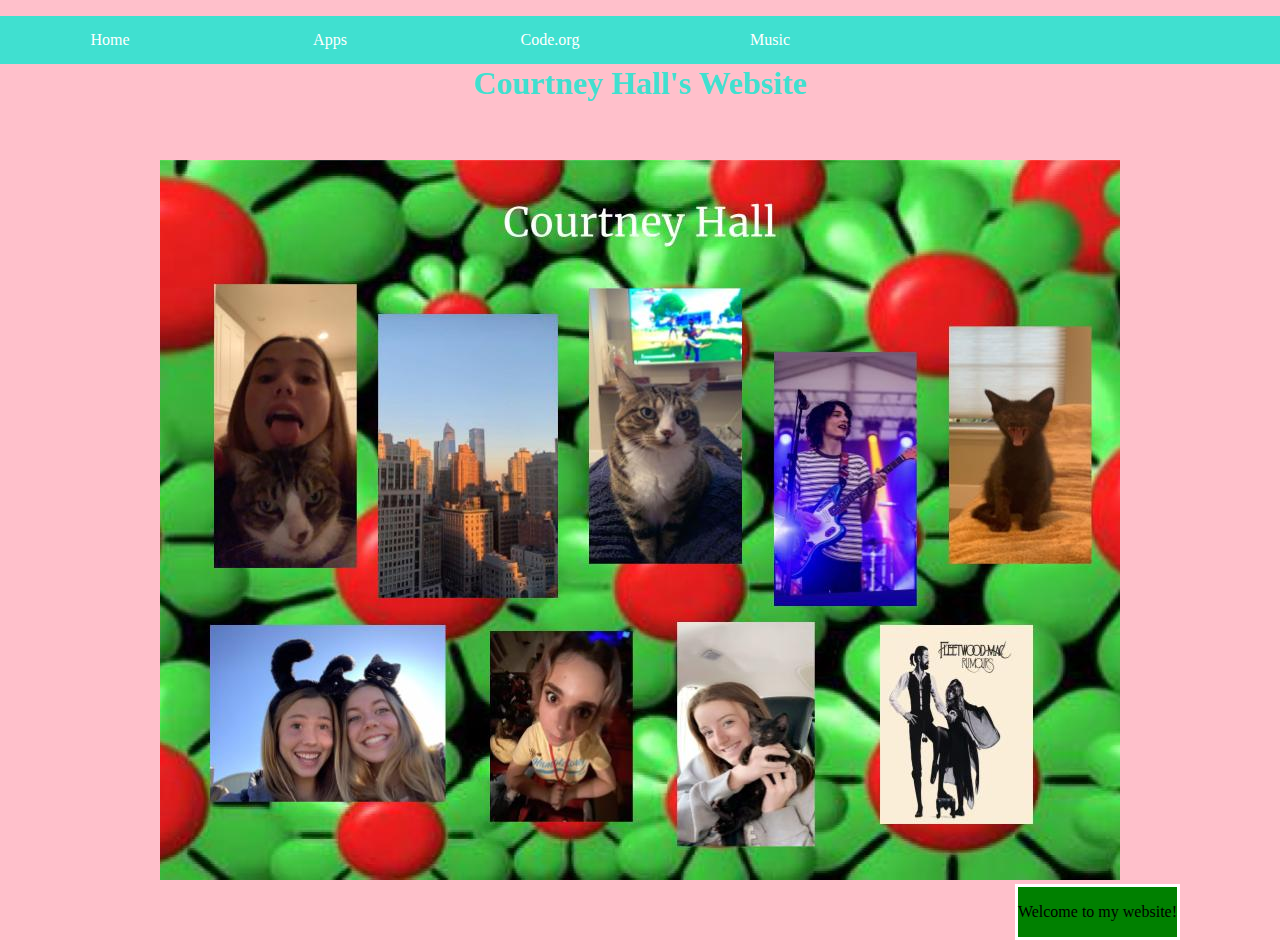
<file: index.html>
<!DOCTYPE html>
<html lang="en">
<head>
  <link rel="stylesheet" href="style.css">
  <title></title>
</head> 
<body>
    
    <ul>
      <li><a href="index.html">Home</a></li>
      <li><a href="apps.html">Apps</a></li>
      <li><a href="https://www.code.org">Code.org<a/></li>
      <li><a href="music.html">Music</a></li>
     </ul>
  
  <br> <br> <center> <h1> Courtney Hall's Website </h1> </center> </br> </br>
  
  <center> <img src="personal artifact-2.jpg"> </center>
  <div class="absolute">
   <p> Welcome to my website! </p>
  </div>
  
  </body>
</html>
 
  <style>
       ul {
display: inline-block;
list-style-type: none
margin: 0;
padding: 0;
background-color: turquoise;
  position: fixed;
  top: 0;
  width: 100%;
  left: 0;
}

li {
float: left;
  text-align: center;
  width: 100px;
  padding: 15px 60px;
  display: block;
  text-decoration: none;
  display: inline-block;
}
li a {
display: block;
text-decoration: none;
color: white;
text-align: center;

  li a:hover {
    background-color: turquoise;

  
    </style>
    
    </html>
</file>
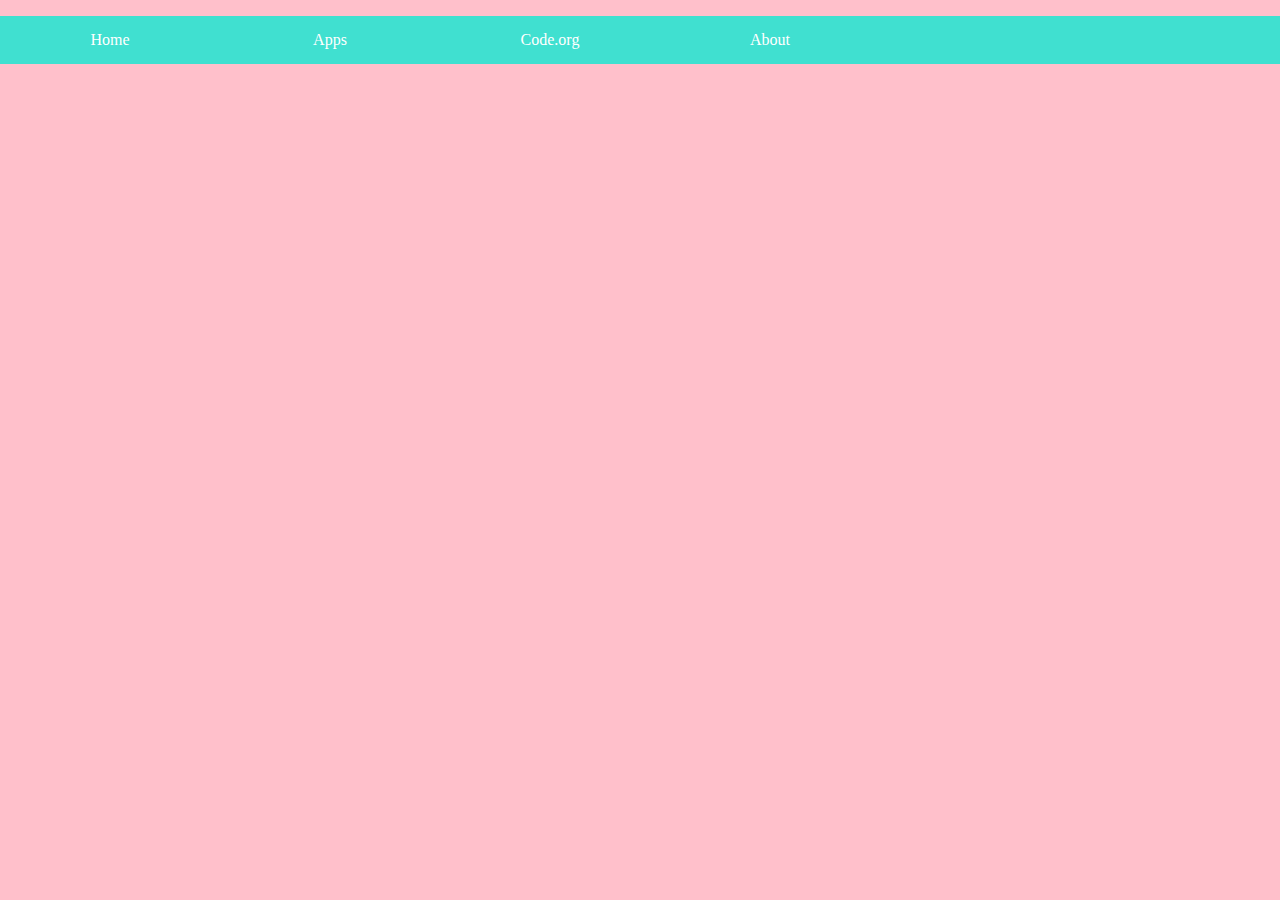
<file: about.html>
<head>
  <link rel="stylesheet" href="style.css">
  
  <title> Courtney Hall's Website </title>
</head> 
<body>
    
    <ul>
      <li><a href="index.html">Home</a></li>
      <li><a href="test.html">Apps</a></li>
      <li><a href="https://www.code.org">Code.org<a/></li>
      <li><a href="about.html">About</a></li>
     </ul> <head>
  <link rel="stylesheet" href="style.css"> 
</head>
</body> 

<style>
  
      ul {
display: inline-block;
list-style-type: none
margin: 0;
padding: 0;
background-color: turquoise;
  position: fixed;
  top: 0;
  width: 100%;
  left: 0;
}

li {
float: left;
  text-align: center;
  width: 100px;
  padding: 15px 60px;
  display: block;
  text-decoration: none;
  display: inline-block;
}
li a {
display: block;
text-decoration: none;
color: white;
text-align: center;

  li a:hover {
    background-color: turquoise;
    
</style>
</file>
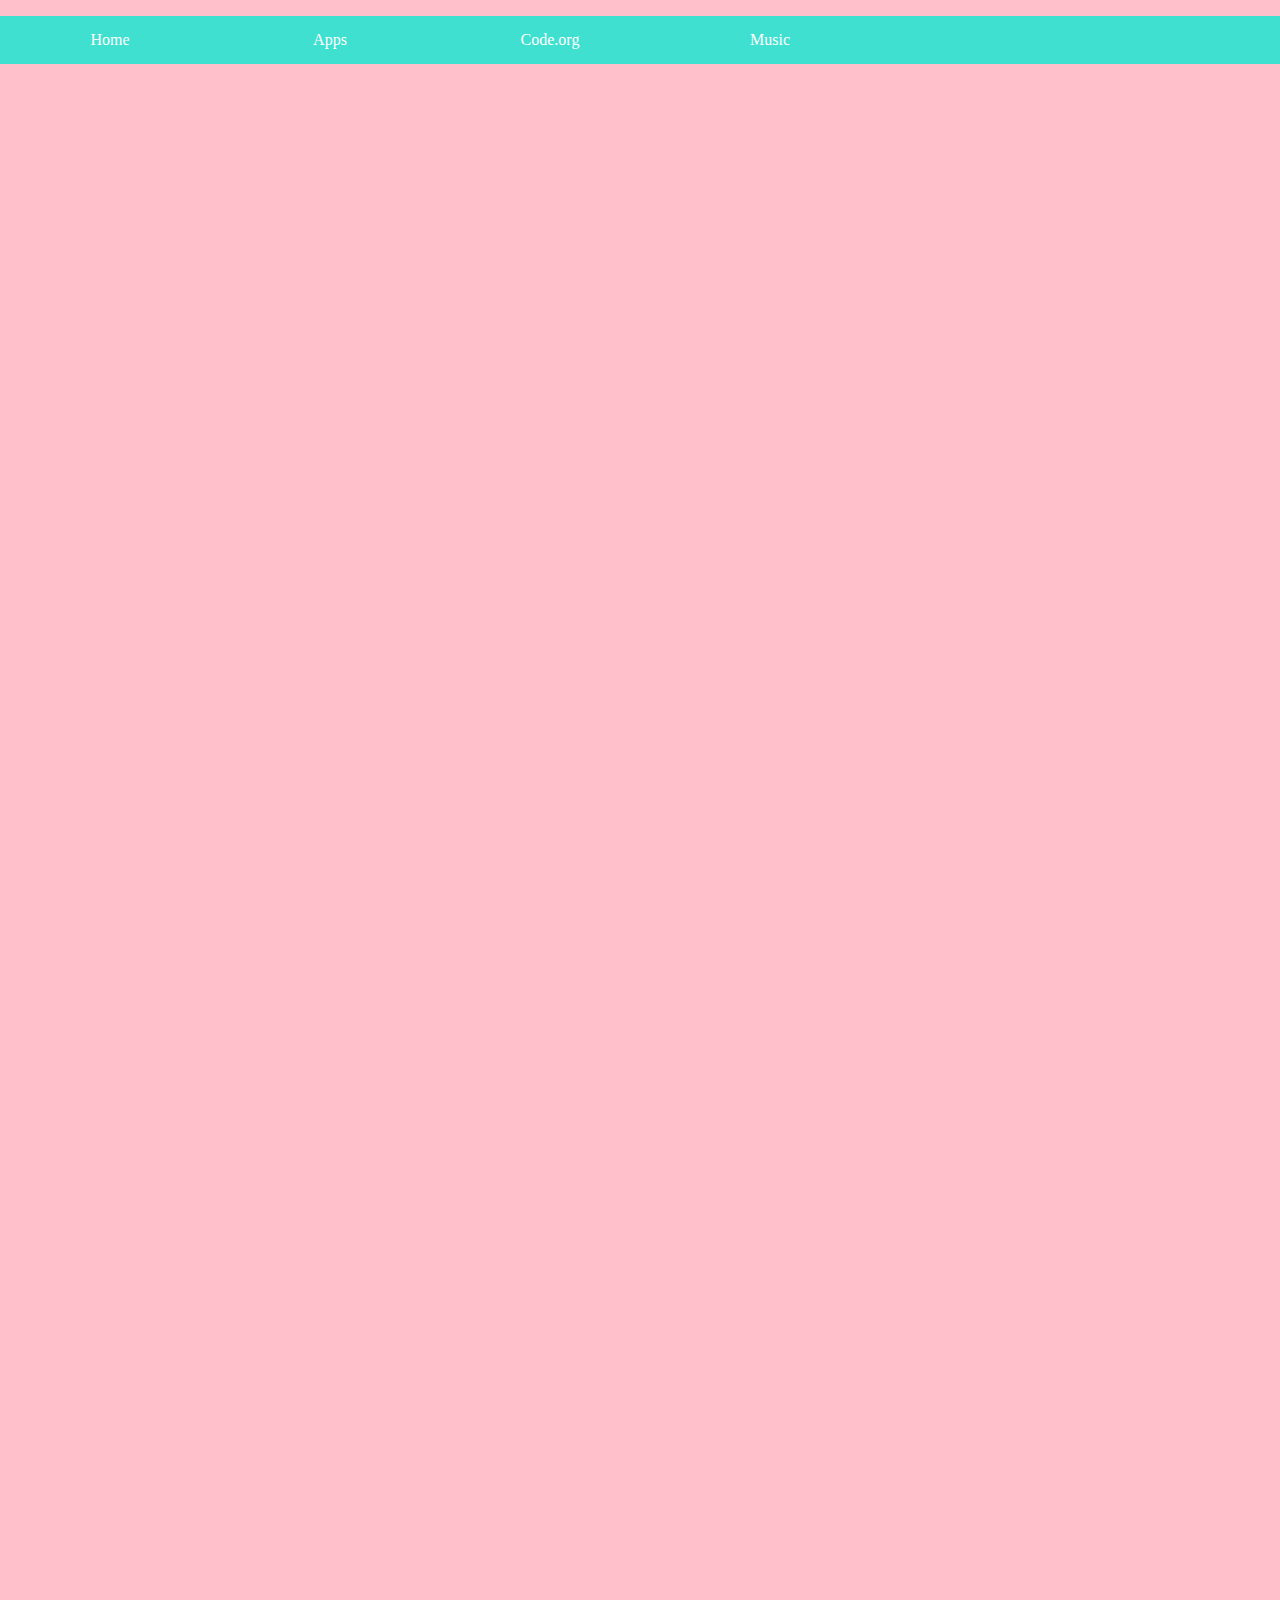
<file: apps.html>
<html>
<head>
  <link rel="stylesheet" href="style.css">
  
  <title> Apps I've Coded </title>
</head> 
<body>
    
    <ul>
      <li><a href="index.html">Home</a></li>
      <li><a href="test.html">Apps</a></li>
      <li><a href="https://www.code.org">Code.org<a/></li>
      <li><a href="music.html">Music</a></li>
     </ul>  
      
  <br> <center> <iframe width="370" height="620" style="border: 0px;" src="https://studio.code.org/projects/applab/RTDS8P0d_FuCeBaLa8a0GcbgCsdftMaxJSd4KPnqSu4/embed"></iframe></br></center>

  <br> <center> <iframe src="https://scratch.mit.edu/projects/425796979/embed" allowtransparency="true" width="485" height="402" frameborder="0" scrolling="no" allowfullscreen></iframe></br></center>
  
  <br> <center> <iframe width="352" height="620" style="border: 0px;" src="https://studio.code.org/projects/applab/6ipgQZgM2Y7LKRhqvr6TL8yV3VuW6LjnNFBjklR5PJx/embed?nosource"></iframe></br></center>
  
   </body>  

  <style>
      ul {
display: inline-block;
list-style-type: none
margin: 0;
padding: 0;
background-color: turquoise;
  position: fixed;
  top: 0;
  width: 100%;
  left: 0;
}

li {
float: left;
  text-align: center;
  width: 100px;
  padding: 15px 60px;
  display: block;
  text-decoration: none;
  display: inline-block;
}
li a {
display: block;
text-decoration: none;
color: white;
text-align: center;

  li a:hover {
    background-color: turquoise;
   
    
  </style>
    

  </html>
</file>
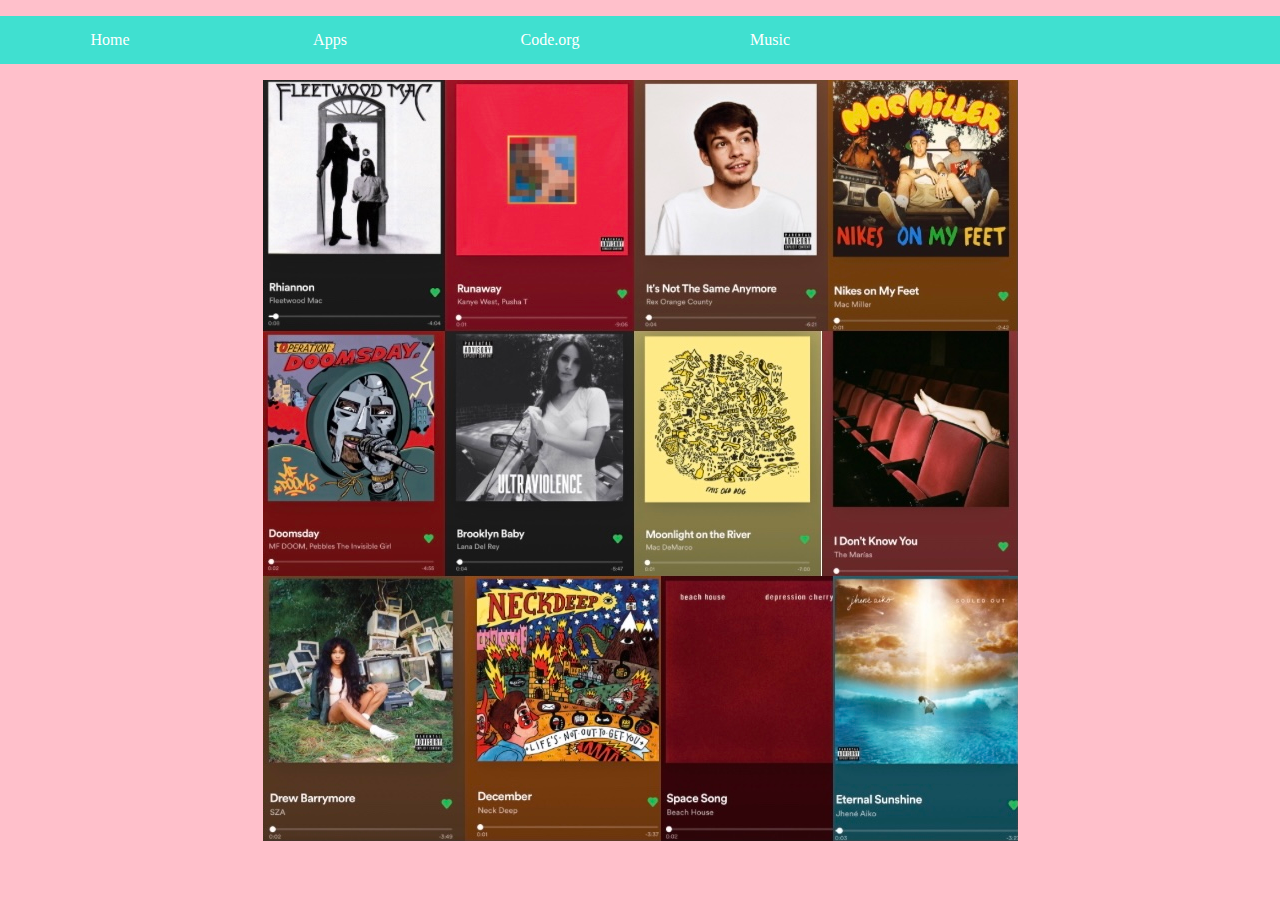
<file: music.html>
<head>
  <link rel="stylesheet" href="style.css">
  
  <title> Courtney Hall's Website </title>
</head> 
<body>
    
    <ul>
      <li><a href="index.html">Home</a></li>
      <li><a href="test.html">Apps</a></li>
      <li><a href="https://www.code.org">Code.org<a/></li>
      <li><a href="music.html">Music</a></li>
     </ul> <head>
  <link rel="stylesheet" href="style.css"> 
</head>
  
  <br> <br> <br> <br> <center> <img src="IMG_9753.jpg"> </center> </br> </br> </br> </br>
  
</body> 

<style>
  
      ul {
display: inline-block;
list-style-type: none
margin: 0;
padding: 0;
background-color: turquoise;
  position: fixed;
  top: 0;
  width: 100%;
  left: 0;
}

li {
float: left;
  text-align: center;
  width: 100px;
  padding: 15px 60px;
  display: block;
  text-decoration: none;
  display: inline-block;
}
li a {
display: block;
text-decoration: none;
color: white;
text-align: center;

  li a:hover {
    background-color: turquoise;
    
</style>
</file>
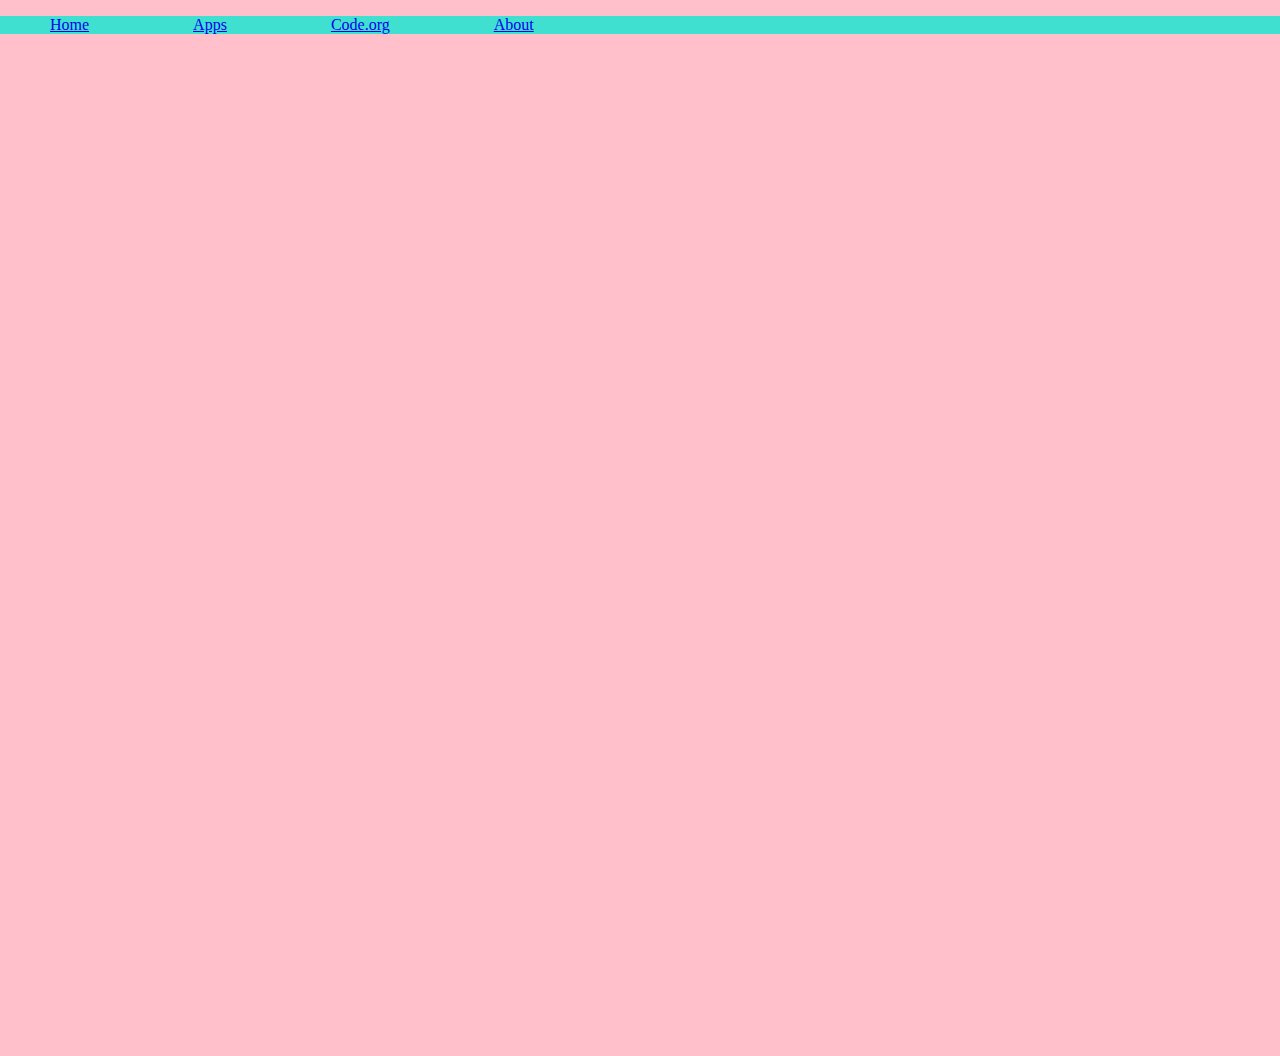
<file: test.html>
<html>
<head>
   <link rel="stylesheet" href="style.css">
   </head>

   <body>

       <ul>
      <li><a href="index.html">Home</a></li>
      <li><a href="test.html">Apps</a></li>
      <li><a href="https://www.code.org">Code.org<a/></li>
      <li><a href="#about">About</a></li>
     </ul>  
      
  <br> <center> <iframe width="370" height="620" style="border: 0px;" src="https://studio.code.org/projects/applab/RTDS8P0d_FuCeBaLa8a0GcbgCsdftMaxJSd4KPnqSu4/embed"></iframe></br>

  <iframe src="https://scratch.mit.edu/projects/425796979/embed" allowtransparency="true" width="485" height="402" frameborder="0" scrolling="no" allowfullscreen></iframe>
  
   </body>  

  <style>
    
 h1{
  color: turquoise;
  text-align: center;
}

body {
  background-color:  pink;
}
    ul {
  list-style-type: none
    margin: 0;
  padding: 0;
  background-color: turquoise;
  position: fixed;
  top: 0;
  width: 100%;
  left: 0;
}

li {
  text-align: center;
  width: 60px;
  padding: 50px 50px;
  display: block;
  text-decoration: none;
  display: inline;
}
li a:hover
    
  </style>
    

  </html>
</file>
<file: style.css>
h1{
  color: turquoise;
  text-align: center;
}

body {
  background-color:  pink;
}
/* ----------------- DIV ---------------- */
div.absolute {
z-index: 4;
  position: absolute;
  background-color: green;
  right: 100px;
  top: 400px
  width: 300px:
    height: 100px;
  border: 3px solid white;
  text-align: center;
}
    #artifact:hover {
      opacity: .6;
      border: 3px solid white;

/* ------ Nav Bar style ------ */
    ul {
display: inline-block;
list-style-type: none
margin: 0;
padding: 0;
background-color: turquoise;
  position: fixed;
  top: 0;
  width: 100%;
  left: 0;
}

li {
float: left;
  text-align: center;
  width: 100px;
  padding: 15px 60px;
  display: block;
  text-decoration: none;
  display: inline-block;
}
li a {
display: block;
text-decoration: none;
color: white;
text-align: center;

  li a:hover {
    background-color: turquoise;
/* ------------- Nav Bar ------------*/
     <ul>
      <li><a href="index.html">Home</a></li>
      <li><a href="apps.html">Apps</a></li>
      <li><a href="https://www.code.org">Code.org<a/></li>
      <li><a href="music.html">Music</a></li>
     </ul>

 <div class="absolute">
   <p> Welcome to my website! </p>
  </div>
</file>
